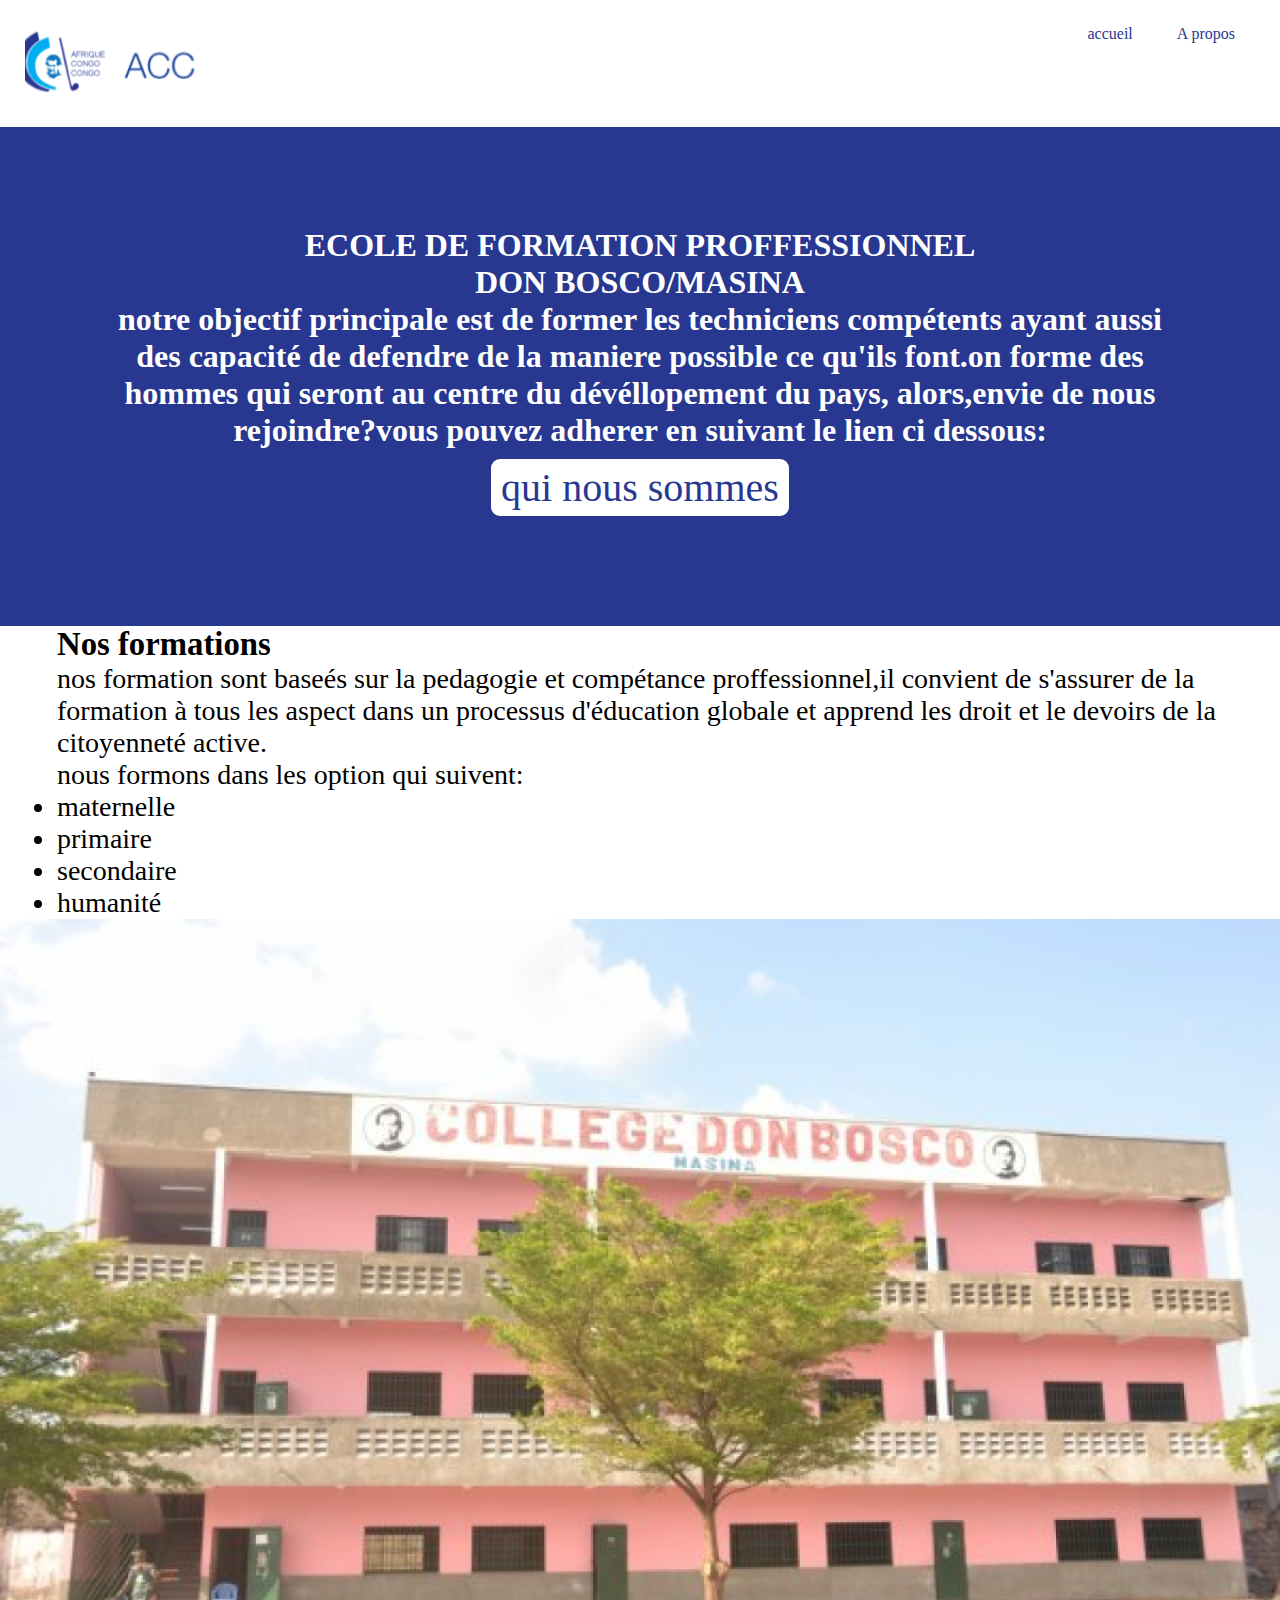
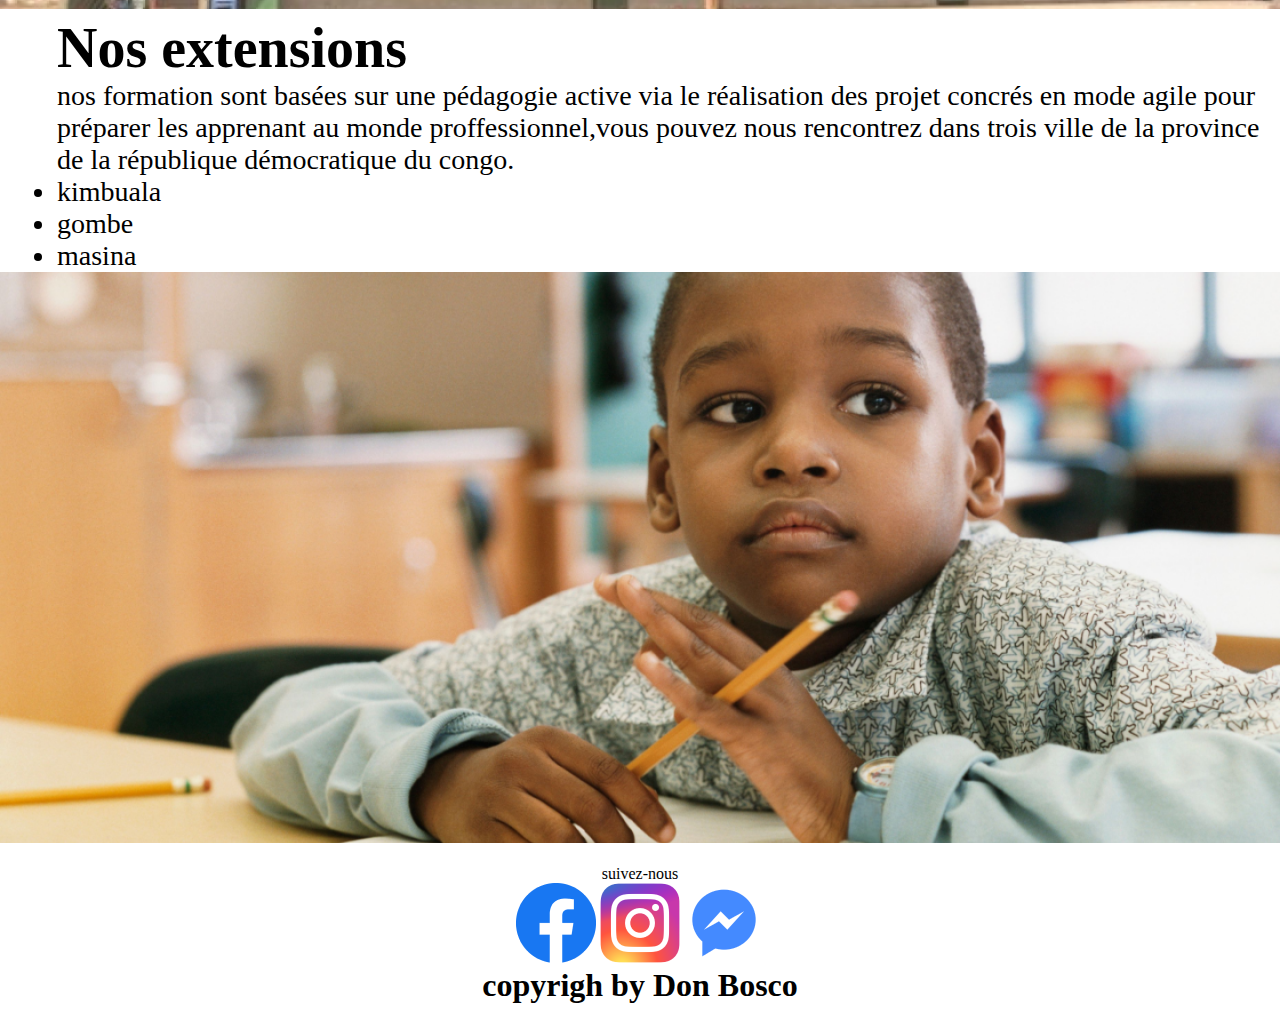
<file: index.html>
<!DOCTYPE html>
<html lang="en">
<head>
    <meta charset="UTF-8">
    <meta http-equiv="X-UA-Compatible" content="IE=edge">
    <meta name="viewport" content="width=device-width, initial-scale=1.0">
    <title>Document</title>
    <link rel="stylesheet" href="style1.css">
</head>
<body>
    <header>
        <span class="logo-don-bosco"><img src="./image/logo-dbsc 1.svg" alt=""></span>
        
        <nav>
            <a href="index.html">accueil</a>
            <a href="Apropos.html">A propos</a>
        </nav>
    </header>
    <main>
        <section class="introduction">
           <h1>ECOLE DE FORMATION PROFFESSIONNEL</h1>
           <h1>DON BOSCO/MASINA</h1>
           <h1>notre objectif principale est de former les techniciens compétents ayant aussi des capacité de defendre de la maniere possible ce qu'ils font.on forme des hommes qui seront au centre du dévéllopement du pays, alors,envie de nous rejoindre?vous pouvez adherer en suivant le lien ci dessous: </h1>
           <button>qui nous sommes</button>
        </section>
        <section class="formation">
            <div class="formation-text">
                <h3>Nos formations</h3>
                 <p>nos formation sont baseés sur la pedagogie et compétance proffessionnel,il convient de s'assurer de la formation à tous les aspect dans un processus d'éducation globale et apprend les droit et le devoirs de la citoyenneté active.  
                </p>
                <p>nous formons dans les option qui suivent:</P>
                <ul>
                    <li>maternelle</li>
                    <li>primaire</li>
                    <li>secondaire</li>
                    <li>humanité</li>
                  
                </ul>
            </div>
                <img class="img-100"  src="image/collegedonbosco.png" alt="">

        </section>
      
        </section>
        <section class="develloppement">
            <div class="developpement-text">
            <h1>Nos extensions</h1>
            <p>nos formation sont basées sur une pédagogie active via le réalisation des projet concrés en mode agile pour préparer les apprenant au monde proffessionnel,vous pouvez nous rencontrez dans trois ville de la province de la république démocratique du congo.</p>
            <ul>
                <li>kimbuala</li>
                <li>gombe</li>
                <li>masina</li>
                
             
            </ul>
            </ul>
        </div>
            <img class="img-100"  src="./image/illustration.png"alt="">

        </section>
        <section class="reseau">
            
            <p>suivez-nous</p>
            <img src="image/fb_icon_325x325 1.png"alt="">
           <img src="image/Instagram_logo_2016 1.png"alt="">
            <img src="image/messenge 1.png"alt="">
            <h1>copyrigh by Don Bosco</h1>

        </section>
    
    </main>
    
</body>
</html>
</file>
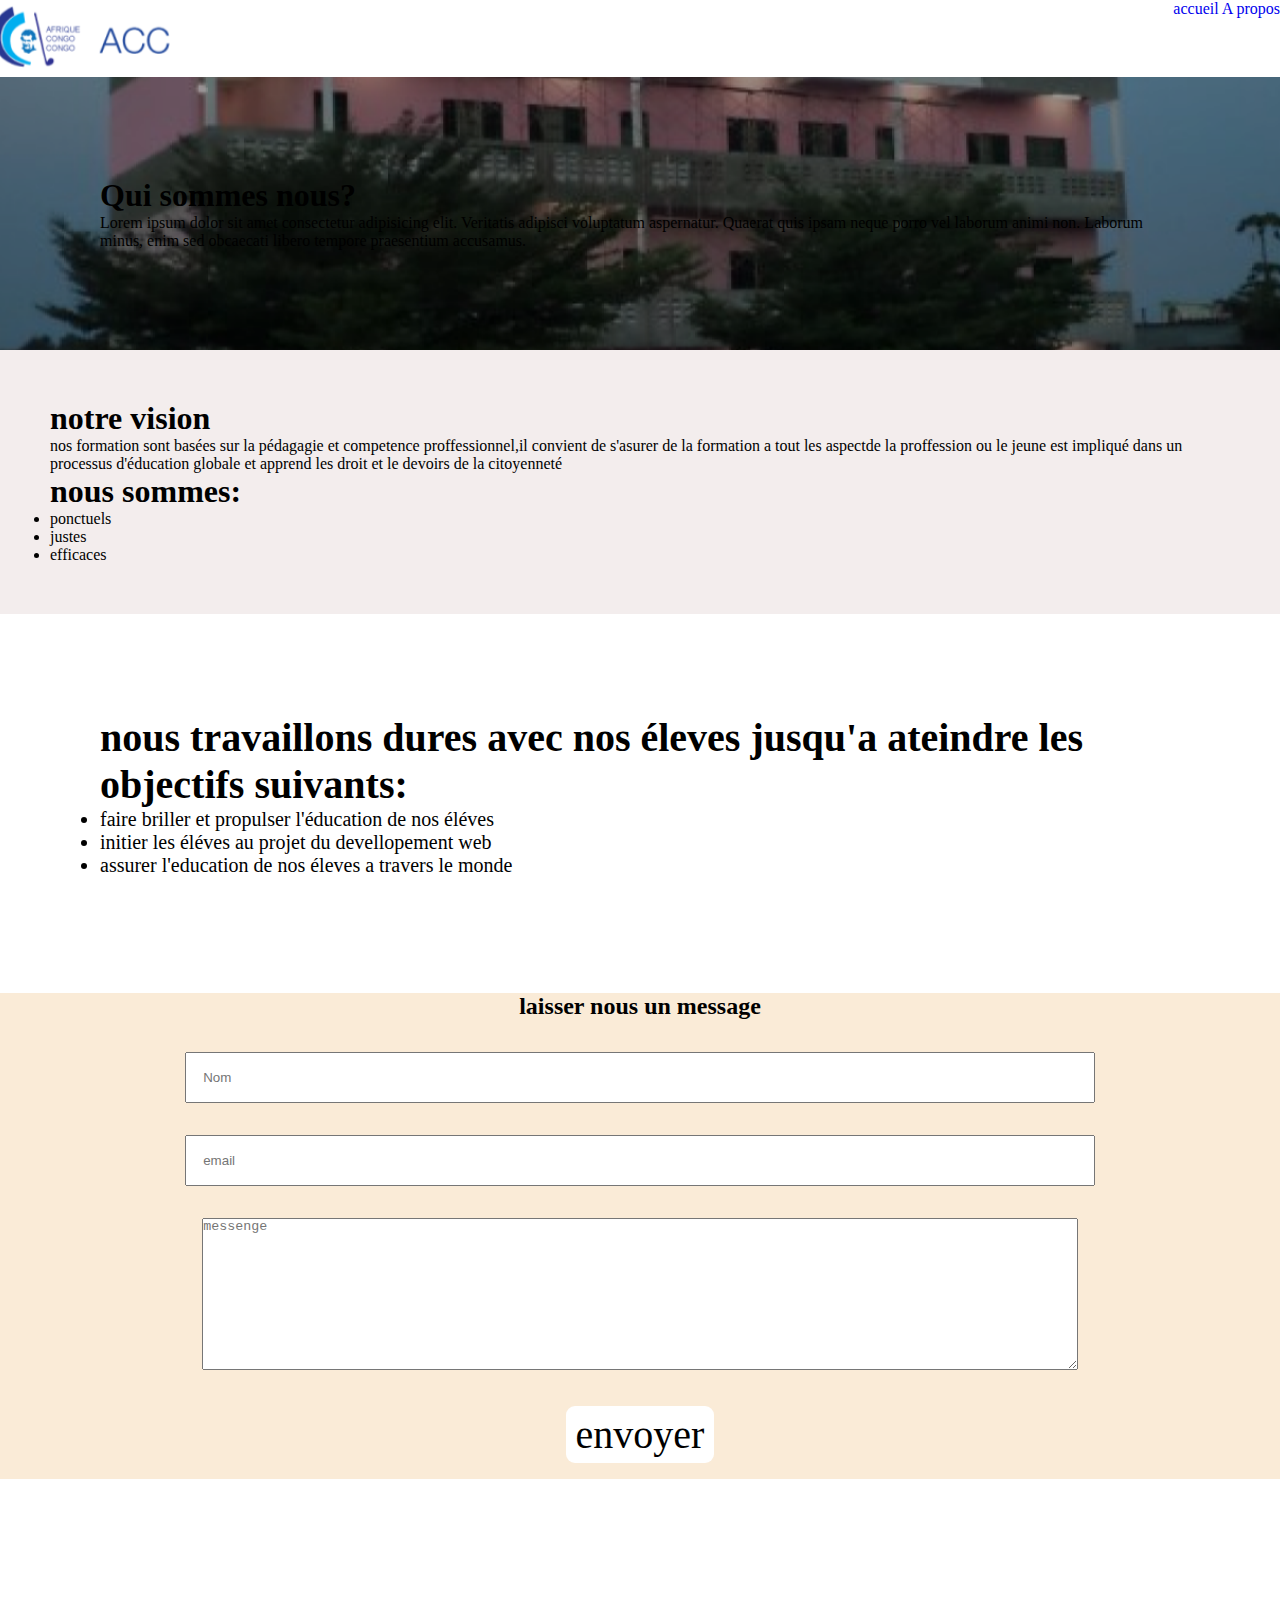
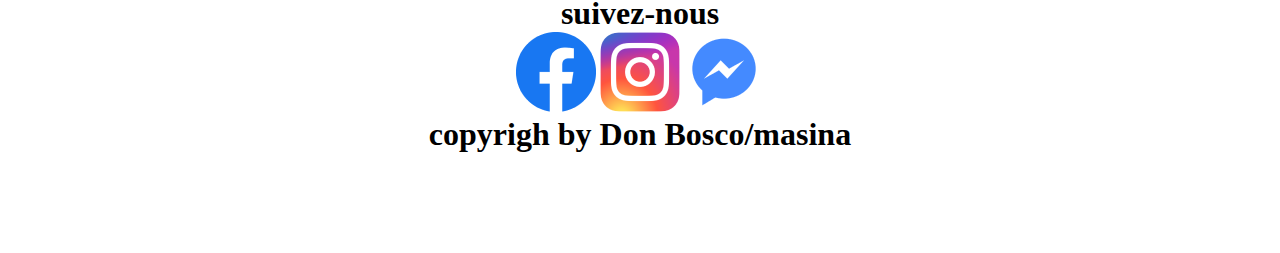
<file: Apropos.html>
<!DOCTYPE html>
<html lang="en">
<head>
    <meta charset="UTF-8">
    <meta http-equiv="X-UA-Compatible" content="IE=edge">
    <meta name="viewport" content="width=device-width, initial-scale=1.0">
    <title>Document</title>
    <link rel="stylesheet" href="style2.css">
</head>

<header>
    <span class="logo-don-bosco"><img src="./image/logo-dbsc 1.svg" alt=""></span>
    
    <nav>
        <a href="index.html">accueil</a>
        <a href="Apropos.html">A propos</a>
    </nav>
</header>
        
<main>
    
    <section class="banniere">
        <h1>Qui sommes nous?</h1>
    <P>Lorem ipsum dolor sit amet consectetur adipisicing elit. Veritatis adipisci voluptatum aspernatur. Quaerat quis ipsam neque porro vel laborum animi non. Laborum minus, enim sed obcaecati libero tempore praesentium accusamus.</P>
    </section>
    <section class="objectif">
        <h1>notre vision</h1>
        <p><p>nos formation sont basées sur la pédagagie et competence proffessionnel,il convient de s'asurer de la formation a tout les aspectde la proffession ou le jeune est impliqué dans un processus d'éducation globale et apprend les droit et le devoirs de la citoyenneté </p>
    </p>
    <h1>nous sommes:</h1>
    <ul>
        <li>ponctuels</li>
        <li>justes</li>
        <li>efficaces</li>
    </ul>
    </section>
    <section class="devise">
        <h1>nous travaillons dures avec nos éleves jusqu'a ateindre les objectifs suivants:</h1>
        <ul>
            <li>faire briller et propulser l'éducation de nos éléves </li>
            <li>initier les éléves au projet du devellopement web</li>
            <li>assurer l'education de nos éleves a travers le monde</li>
        </ul>

    </section>
    <section class="boite">
        <h2>laisser nous un message</h2>
        <form action="" class="formulaire">
            <input type="text" name="" id="" placeholder="Nom"><br>
            <input type="email" name="" id="" placeholder="email"><br>
            <textarea name=""  id="" cols="30" placeholder="messenge" rows="10"></textarea><br>
            <button>envoyer</button>
    
        </form>
    </section>
    <section class="mots">
        <h1>suivez-nous</h1>
        <img class="img-100" src="image/fb_icon_325x325 1.png"alt="">
        <img class="img-100" src="image/Instagram_logo_2016 1.png"alt="">
         <img class="img-100" src="image/messenge 1.png"alt="">
         <h1>copyrigh by Don Bosco/masina</h1>
        

    </section>
   
</main>
<body>
    
</body>
</html>
</file>
<file: style1.css>
*{
    margin: 0;
    padding: 0;
}
header{
    background-color: white;
    padding: 25px;
}
a{
    text-decoration: none;
    color: #283891;
    text-align: center;
    padding: 10px;
    margin: 10px;
    
}
.logo{
    color: #283891;
    font-size: 30px;
    font-weight: 800;
}
nav{
    float: right;

}
button{
    all:unset;
    background-color:white;
    font-size: 40px;
    text-align: center;
    padding:5px 10px;
    border-radius: 9px;
    margin: 10px;
color: #283891;
}
.introduction{
    background: #283891;
    text-align: center;
    color: white;
    padding: 100px;
   
}
.developement{
    padding: 20px;
  

}
.formation-text{
    margin-left: 57px;

}
.developpement-text{
    padding-left: 57px;
}
.reseau{
    
    text-align: center;
    padding: 15px;
  
  
}
.img-100{
    width: 100%;
}
.formation{
 
    
    font-size: 28px;
}
.develloppement{
    
    
    font-size: 28px;
}
</file>
<file: style2.css>
*{
    margin: 0;
    padding: 0;

}
.banniere{
    background-image:url("image/imageapropos.png");
    background-position: center;
    background-repeat: no-repeat;
    padding: 100px;
    padding-left: 100px;
}
.logo{
    color: white;
    font-size: 50px;
    font-weight: 800;
    text-align: center;
    padding: 20px;
    margin: 10px;
}
a{
    text-decoration: none;

}
nav{
    float: right;
}
.img-100{
   /* position: relative;
    width: 50px;
    left: 50%;
    right: 50%;
   */
}

button{
    all:unset;
    background-color:white;
    font-size: 40px;
    text-align:right;
    padding:5px 10px;
    border-radius: 9px;
    margin: 10px;
}
   .objectif{
    
    padding: 50px;
    background-color: #f3eded;
   } 
   .nous{
    padding: 100;
   }
   .mots{
    padding: 100px;
    position: relative;
    text-align: center;

   }
   .devise{
    padding: 100px;
    position: relative;
    font-size: 20px;
   }
   .boite{
    text-align: center;
    background-color:antiquewhite;
   }
   .boite>*{
    margin: 1rem;
   }
   .formulaire>*{
    margin: 1rem;
   }
   input{
    width: 70%;
    padding: 1rem;
   }
   textarea{
    width: 70%;
   }
</file>
